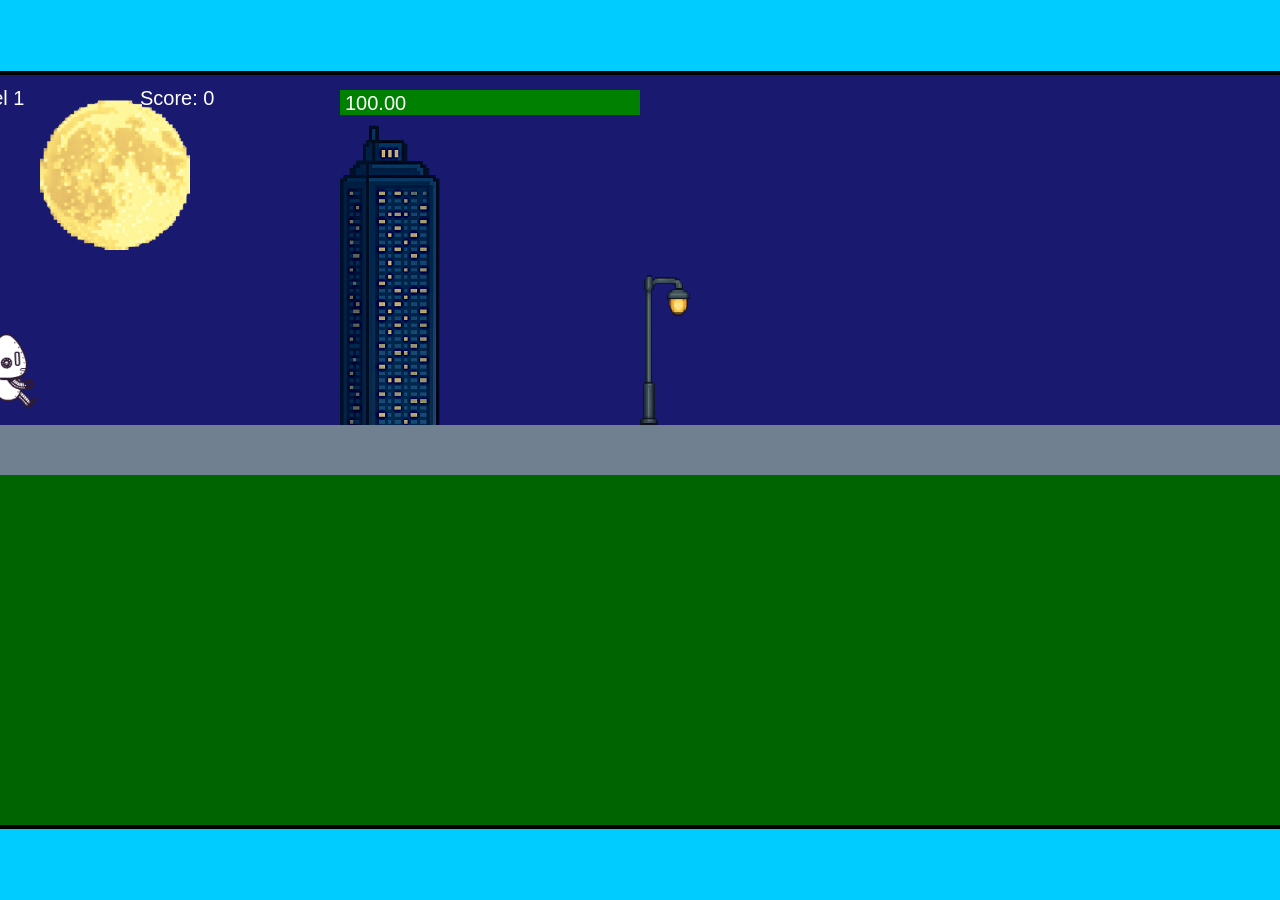
<file: fsd-projects/runtime/index.html>
<!DOCTYPE html>
<html lang="en">
  <head>
    <meta charset="UTF-8" />
    <meta name="viewport" content="width=device-width, initial-scale=1.0" />
    <title>Runtime Neo</title>
    <link rel="stylesheet" href="runtime.css" />
    <script src="https://code.jquery.com/jquery-3.1.0.js"></script>
    <script src="setup.js"></script>
    <script src="levels.js"></script>
    <script src="scenery.js"></script>
    <script src="student.js"></script>
    <script src="main.js"></script>
  </head>
  <body id="body">
    <canvas id="gameCanvas" width="1400" height="750"></canvas>
    <img id="player" src="images/halle.png" />
    <img id="projectile" src="images/projectile.png" />
    <img id="basicPlatform" src="images/interactable/basicPlatform.png" />
    <img id="spikes" src="images/interactable/spikes.png" />
    <img id="bug" src="images/interactable/bug.png" />
    <img id="healthUp" src="images/interactable/healthUp.png" />
    <img id="flag" src="images/interactable/flag.png" />
    <img id="moon" src="images/backgrounds/moon.png" />
    <img id="building" src="images/backgrounds/building.png" />
    <img id="lamp" src="images/backgrounds/lamp.png" />
  </body>
</html>
</file>
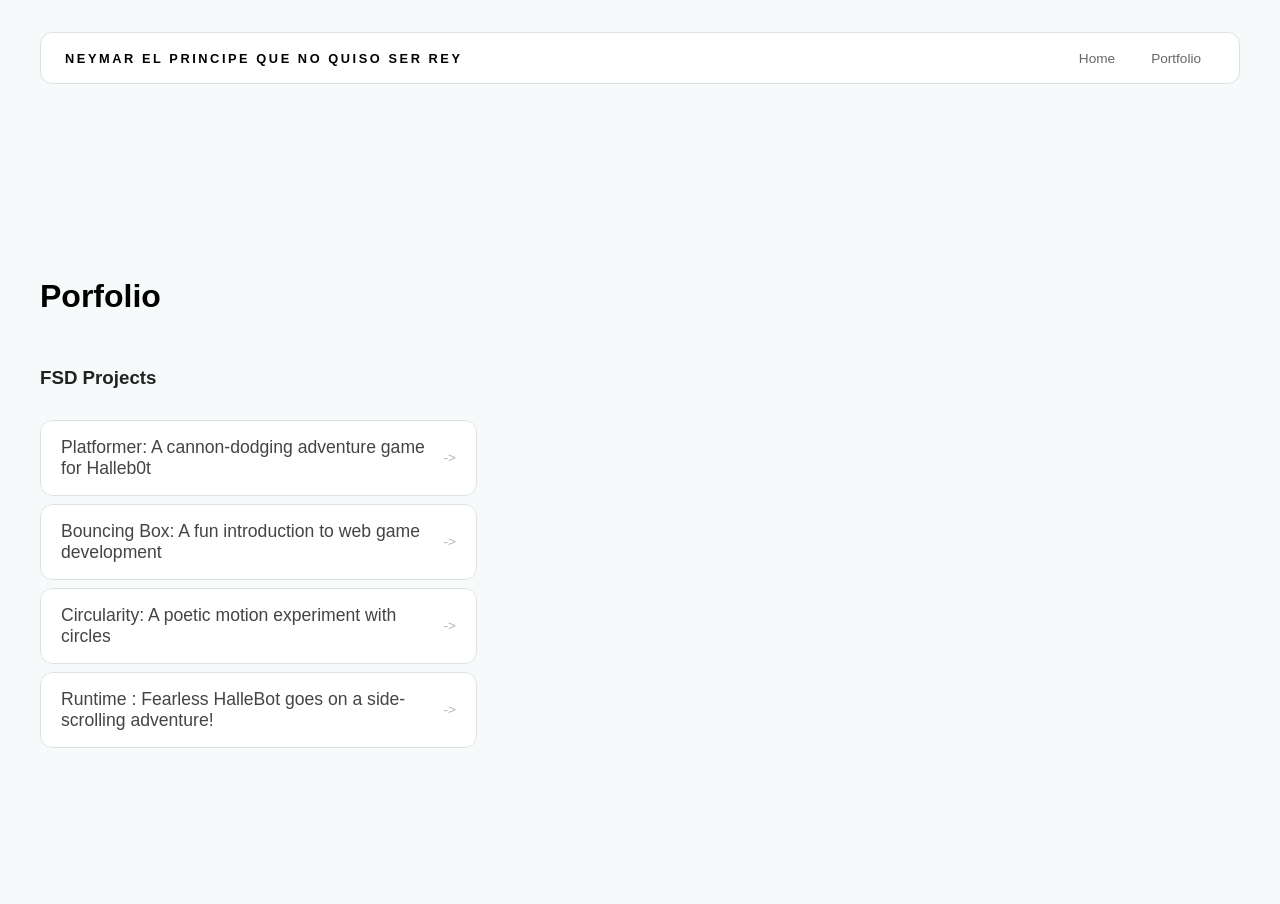
<file: portfolio.html>
<!DOCTYPE html>
<html>

<head>
  <title>Neymar jr</title>
  <link rel="stylesheet" href="style.css" />
</head>

<body>
  <!-- All content goes here -->
  <div id="all-contents">
    <nav>
      <h1> Neymar el principe que no quiso ser rey
      </h1>
      <ul id="nav-ul">
        <li class="nav-li"><a href="index.html">Home</a>
        </li>
        <li class="nav-li"><a href="portfolio.html">Portfolio</a></li>


      </ul>
    </nav>

    <main>
      <div class="content">
        <h1>Porfolio</h1>
        <h3>FSD Projects</h3>
        <ul id="portfolio">
          <li>
            <a href="fsd-projects/platformer/">Platformer: A cannon-dodging adventure game for Halleb0t</a>
          </li>
          <li>
            <a href="fsd-projects/bouncing-box/">Bouncing Box: A fun introduction to web game development</a>
          </li>
          <li>
            <a href="fsd-projects/circularity/">Circularity: A poetic motion experiment with circles</a>
          </li>
          <li>
            <a href="fsd-projects/runtime/">Runtime : Fearless HalleBot goes on a side-scrolling adventure!</a>
          </li>

        </ul>

        <!-- ASD Projects will go here -->

    </main>
  </div>
</body>

</html>
</file>
<file: fsd-projects/runtime/runtime.css>
/* runtime.css */
/* Styles for Runtime Neo auto-runner game */

img {
  display: none;
}

#gameCanvas {
  position: absolute;
  border: 4px solid #000;
  top: 50%;
  left: 50%;
  transform: translate(-50%, -50%);
}

body {
  margin: 0;
  background-color: #00ccff;
  font-family: Arial, sans-serif;
  text-align: center;
  overflow: hidden;
}
</file>
<file: style.css>
* {
  box-sizing: border-box;
}

body {
  margin: 0;
  background: #f7fafa;
  color: #222;
  font-family: "Helvetica Neue", Arial, sans-serif;
}

#all-contents {
  max-width: 1500px;
  min-height: 100vh;
  margin: 0 auto;
  padding: 32px 40px;
}

main {
  display: grid;
  grid-template-columns: minmax(220px, 1fr) minmax(420px, 1.6fr);
  align-items: center;
  min-height: calc(100vh - 160px);
  gap: clamp(32px, 5vw, 80px);
}

.sidebar {
  width: 100%;
}

.content {
  display: flex;
  flex-direction: column;
  align-items: flex-start;
  gap: 12px;
}

h2 {
  margin: 0;
  font-size: clamp(4rem, 10vw, 7rem);
  line-height: 0.9;
  font-weight: 900;
  letter-spacing: -0.04em;
  text-transform: uppercase;
  color: #000;
}

.content > p {
  margin: 0;
  color: #999;
  font-size: 0.9rem;
  text-transform: uppercase;
  letter-spacing: 0.15em;
  line-height: 1.4;
}

h2 {
  color: #67d2cc; /* bright accent */
}

.content p {
  color: #a8b2d8;
}

#interests {
  margin-top: 32px;
  width: 100%;
}

#interests h3 {
  margin: 0 0 12px;
  font-size: 0.75rem;
  font-weight: 700;
  text-transform: uppercase;
  letter-spacing: 0.2em;
  color: #aaa;
}

#interests ul {
  list-style: none;
  margin: 0;
  padding: 0;
  display: flex;
  flex-wrap: wrap;
  gap: 8px;
}

#interests li {
  color: #44ec0d;
  font-size: 1rem;
  font-weight: 600;
  padding: 10px 20px;
  background: #edf90b;
  border: 1px solid #ddd;
  border-radius: 100px;
  transition:
    background 0.25s ease,
    color 0.25s ease,
    transform 0.25s ease;
  cursor: default;
}

#interests li:hover {
  background: #000;
  color: #fff;
  border-color: #000;
  transform: translateY(-2px);
}
#interests h3 {
  color: #000000;
}

#interests li {
  background: #eff30c;
  border-color: #000000;
  color: #57ce0d;
}

#interests li:hover {
  background: #fefefe;
  color: #000000;
}
.sidebar-img {
  width: 100%;
  max-width: 760px;
  aspect-ratio: 3 / 4;
  object-fit: cover;
  display: block;
  border-radius: 16px;
  filter: grayscale(100%);
  box-shadow: 0 8px 30px rgba(0, 0, 0, 0.12);
  transition:
    filter 0.4s ease,
    transform 0.4s ease,
    box-shadow 0.4s ease;
}

.sidebar-img:hover {
  filter: grayscale(0%);
  transform: translateY(-4px);
  box-shadow: 0 16px 40px rgba(0, 0, 0, 0.18);
}

.sidebar-img {
  width: 100%;
  max-width: 760px;
  aspect-ratio: 3 / 4;
  object-fit: cover;
  display: block;
  border-radius: 16px;
  filter: grayscale(100%);
  box-shadow: 0 8px 30px rgba(0, 0, 0, 0.12);
  transition:
    filter 0.4s ease,
    transform 0.4s ease,
    box-shadow 0.4s ease;
}

.sidebar-img:hover {
  filter: grayscale(0%);
  transform: translateY(-4px);
  box-shadow: 0 16px 40px rgba(0, 0, 0, 0.18);
}
.sidebar-img {
  width: 100%;
  max-width: 760px;
  aspect-ratio: 3 / 4;
  object-fit: cover;
  display: block;
  border-radius: 24px;
  box-shadow: 0 8px 30px rgba(0, 0, 0, 0.12);
}

nav {
  display: flex;
  justify-content: space-between;
  align-items: center;
  margin-bottom: 48px;
  padding: 16px 24px;
  background: #fff;
  border: 1px solid #e0e0e0;
  border-radius: 12px;
}

nav h1 {
  margin: 0;
  font-size: 0.8rem;
  font-weight: 700;
  text-transform: uppercase;
  letter-spacing: 0.2em;
  color: #000;
}

#nav-ul {
  list-style: none;
  display: flex;
  gap: 8px;
  margin: 0;
  padding: 0;
}

.nav-li a {
  color: #666;
  text-decoration: none;
  font-size: 0.85rem;
  font-weight: 500;
  padding: 6px 14px;
  border-radius: 8px;
  transition:
    background 0.25s ease,
    color 0.25s ease;
}

.nav-li a:hover {
  background: #000;
  color: #fff;
}

/* Portfolio styles */
.content h1 {
  color: black;
}

#portfolio {
  list-style: none;
  margin: 0;
  padding: 0;
  width: 100%;
  display: flex;
  flex-direction: column;
  gap: 8px;
}

#portfolio li {
  border-radius: 12px;
  overflow: hidden;
}

#portfolio a {
  display: flex;
  justify-content: space-between;
  align-items: center;
  text-decoration: none;
  color: #444;
  padding: 16px 20px;
  font-size: 1.1rem;
  font-weight: 500;
  background: #fff;
  border: 1px solid #e0e0e0;
  border-radius: 12px;
  transition: background 0.25s ease, color 0.25s ease, transform 0.25s ease;
}

#portfolio a:hover {
  background: #000;
  color: #fff;
  transform: translateX(4px);
}

#portfolio a::after {
  content: "->";
  font-size: 0.85rem;
  opacity: 0.4;
  transition: opacity 0.25s ease;
  white-space: nowrap;
}

#portfolio a:hover::after {
  opacity: 1;
}
</file>
